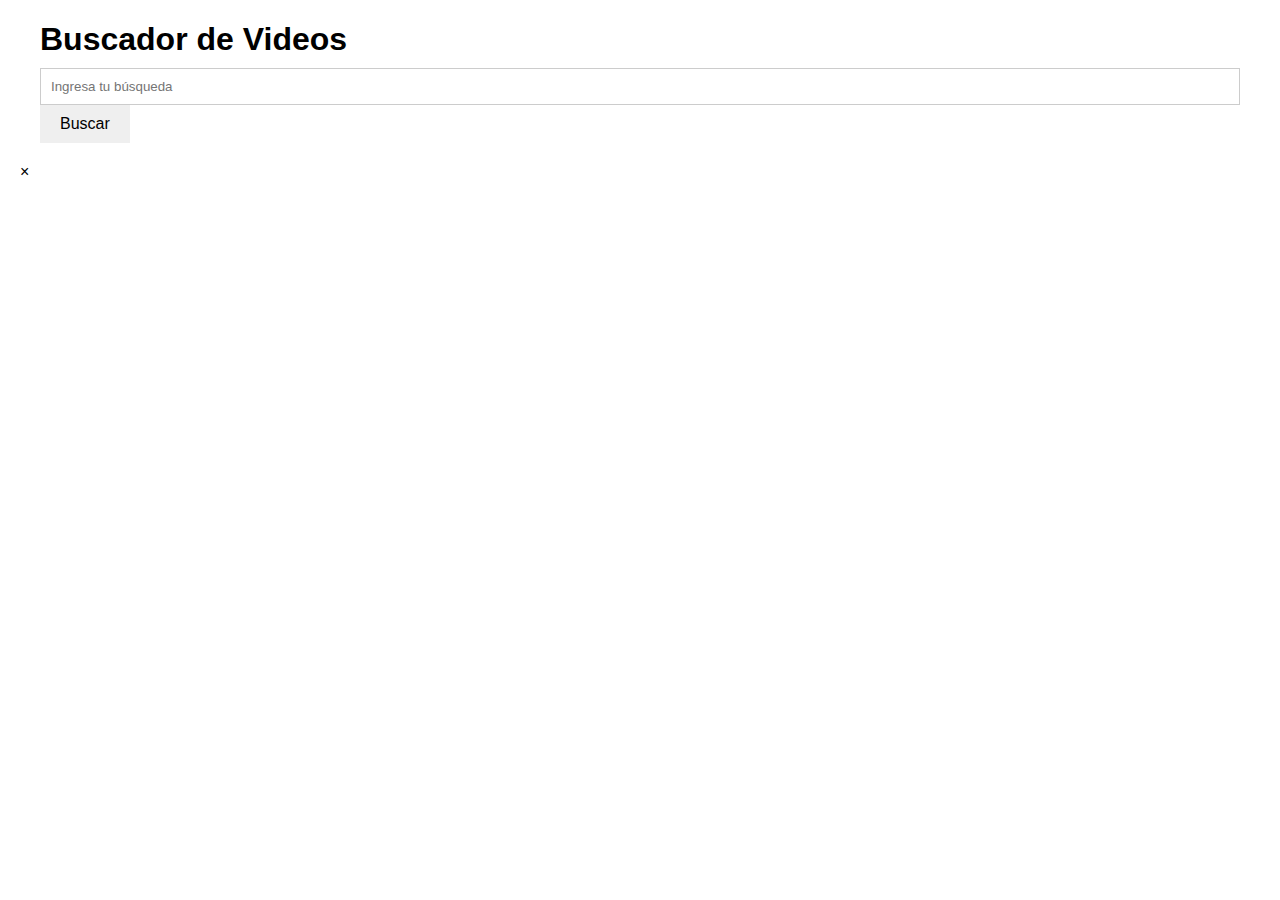
<file: index.html>
<!DOCTYPE html>
<html lang="es">
<head>
  <meta charset="UTF-8">
  <meta http-equiv="X-UA-Compatible" content="IE=edge">
  <meta name="viewport" content="width=device-width, initial-scale=1.0">
  <title>YouTube Video Search</title>
  <link rel="stylesheet" href="css/index.css">
</head>
<body>
  <div class="container">
    <h1>Buscador de Videos</h1>
    <input type="text" id="searchInput" placeholder="Ingresa tu búsqueda">
    <button onclick="searchVideos()">Buscar</button>
    <div id="videos"></div>
  </div>

  <div id="videoModal" class="modal">
    <span class="close" onclick="closeVideo()">&times;</span>
    <h2 id="modalTitle"></h2>
    <iframe id="videoFrame" width="560" height="315" frameborder="0" allowfullscreen></iframe>
  </div>
  <script src="js/index.js"></script>
</body>
</html>
</file>
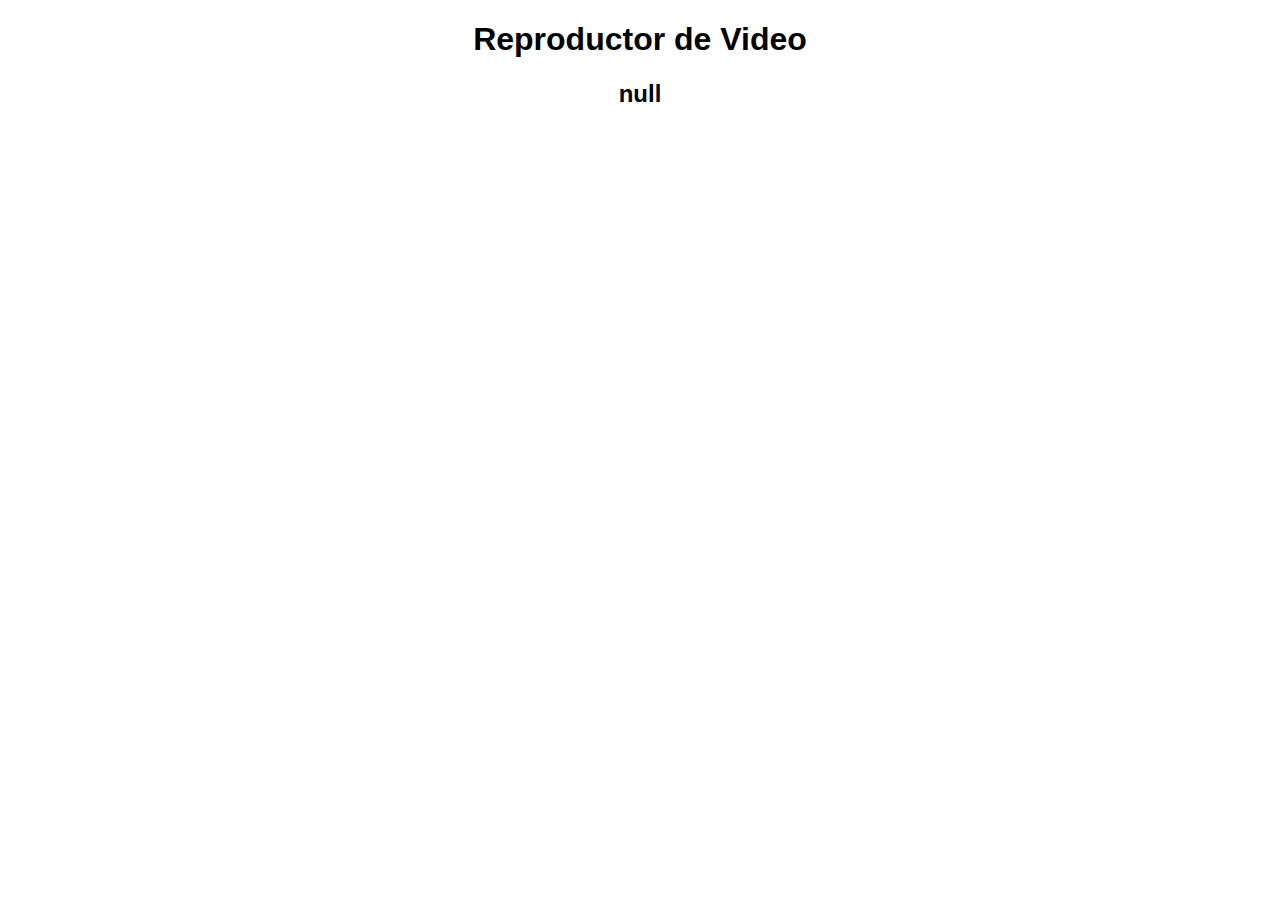
<file: reproductor.html>
<!DOCTYPE html>
<html lang="es">
<head>
    <meta charset="UTF-8">
    <meta http-equiv="X-UA-Compatible" content="IE=edge">
    <meta name="viewport" content="width=device-width, initial-scale=1.0">
    <title>Reproductor de Video</title>
    <link rel="stylesheet" href="css/reproductor.css">
</head>
<body>
    <h1>Reproductor de Video</h1>
    <div id="videoPlayer"></div>

    <script>
        // Obtiene el videoId y el título del video de la URL
        const params = new URLSearchParams(window.location.search);
        const videoId = params.get('videoId');
        const videoTitle = params.get('videoTitle');

        // Crea un reproductor de video en la página
        const videoPlayer = document.getElementById('videoPlayer');
        videoPlayer.innerHTML = `
            <h2>${videoTitle}</h2>
            <iframe src="https://www.youtube.com/embed/${videoId}" allowfullscreen></iframe>
        `;
    </script>
</body>
</html>
</file>
<file: css/index.css>
body {
    font-family: Arial, sans-serif;
    margin: 20px;
  }
  
  .container {
    max-width: 100%; /* Ajuste máximo al tamaño de la pantalla */
    margin: 0 auto;
    padding: 0 20px; /* Añade un poco de espacio en los lados para dispositivos pequeños */
    box-sizing: border-box; /* Incluye padding y border en el ancho y alto */
  }
  
  h1 {
    font-size: 2em; /* Tamaño de fuente relativo */
    margin-bottom: 10px;
  }
  
  input {
    padding: 10px;
    width: 100%; /* Ocupa todo el ancho disponible */
    border: 1px solid #ccc;
    box-sizing: border-box;
  }
  
  button {
    padding: 10px 20px;
    border: none;
    cursor: pointer;
    font-size: 1em; /* Tamaño de fuente relativo */
  }
  
  button:hover {
    background-color: #f0f0f0;
  }
  
  #videos {
    margin-top: 20px;
  }
  
  .video-item {
    margin-bottom: 10px;
  }
  
  .video-item img {
    max-width: 100%;
    height: auto; /* Evita que la imagen se deforme */
  }
  
  .video-item h2 {
    font-size: 1.2em; /* Tamaño de fuente relativo */
    margin: 5px 0;
  }
</file>
<file: css/reproductor.css>
body {
            font-family: Arial, sans-serif;
            margin: 20px;
        }

        #videoPlayer {
            max-width: 800px;
            margin: 0 auto;
        }

        #videoPlayer iframe {
            width: 100%;
            height: 400px;
            border: none;
        }

        h1, h2 {
            text-align: center;
        }
</file>
